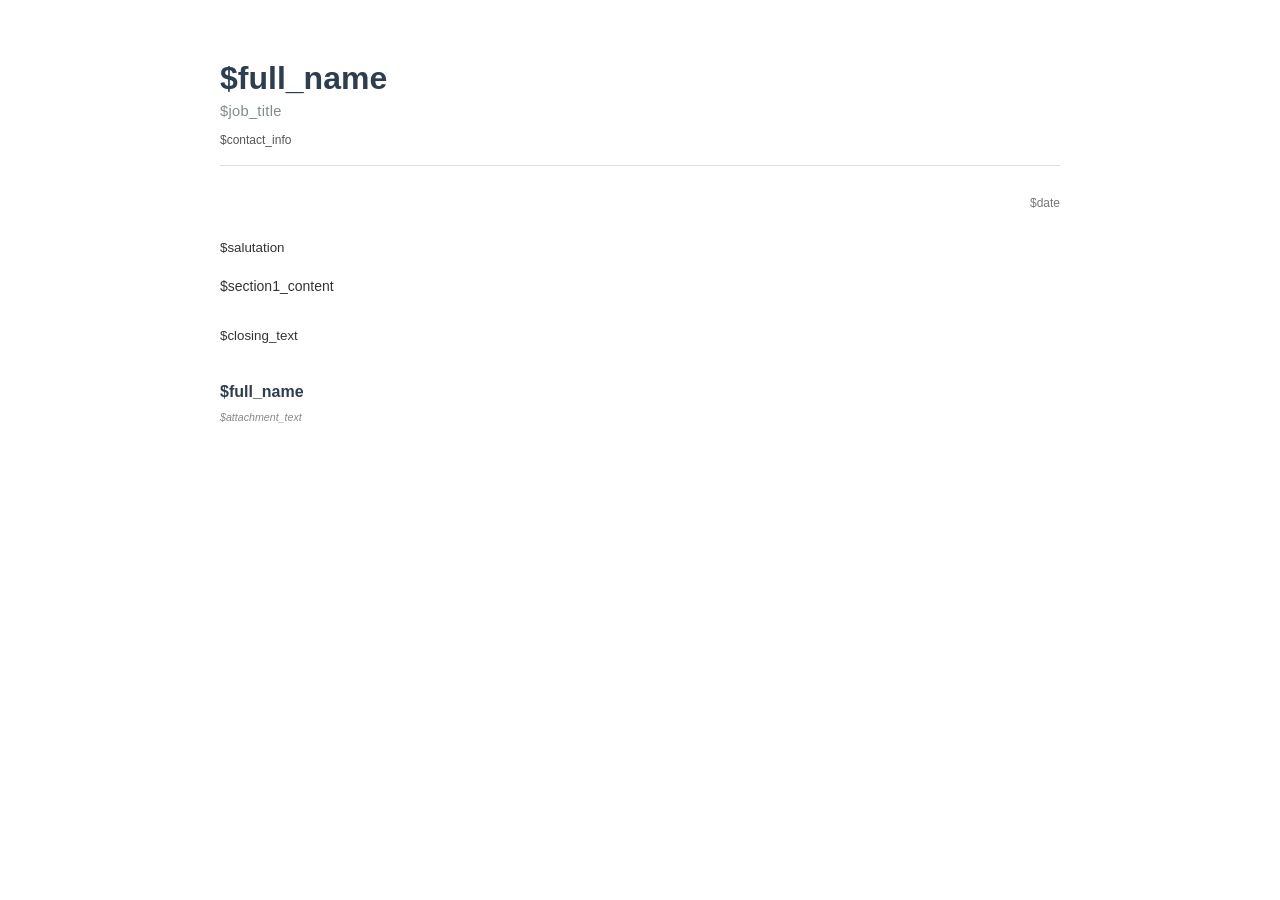
<file: src/libs/resume_and_cover_builder/moderndesign1/cover_letter_template_clean.html>
<!DOCTYPE html>
<html lang="sv">
<head>
    <meta charset="UTF-8">
    <meta name="viewport" content="width=1000, initial-scale=1.0">
    <title>Personligt Brev - Victor Vilches</title>
    <style>
        @page {
            margin: 0;
            size: A4;
        }

        * {
            margin: 0;
            padding: 0;
            box-sizing: border-box;
            font-family: 'Calibri', 'Arial', sans-serif;
        }

        body {
            background-color: #ffffff;
            padding: 0;
            margin: 0;
        }

        .letter-container {
            width: 1000px;
            max-width: 1000px;
            background: white;
            margin: 0 auto;
            padding: 60px 80px;
        }

        /* Header - Enkel och ren */
        .letter-header {
            margin-bottom: 30px;
            padding-bottom: 15px;
            border-bottom: 1px solid #ddd;
        }

        .name-section h1 {
            font-size: 24pt;
            font-weight: 600;
            color: #2c3e50;
            margin-bottom: 6px;
        }

        .name-section h2 {
            font-size: 11pt;
            font-weight: normal;
            color: #7f8c8d;
            letter-spacing: 0.3px;
            margin-bottom: 12px;
        }

        /* Kontaktinformation - clean och strukturerad */
        .contact-info {
            font-size: 9pt;
            color: #555;
            line-height: 1.6;
        }

        .contact-info div {
            display: inline-block;
            margin-right: 20px;
        }

        /* Datum - diskret */
        .date {
            text-align: right;
            font-size: 9pt;
            color: #777;
            margin-bottom: 30px;
        }

        /* Hälsning - tydlig och professionell */
        .salutation {
            font-size: 10pt;
            color: #333;
            margin-bottom: 20px;
        }

        /* Innehåll - clean och läsbar */
        .content-section {
            margin-bottom: 0;
            font-size: 10.5pt;
            color: #333;
            line-height: 1.65;
            text-align: justify;
        }

        .content-section p {
            margin-bottom: 14px;
            text-indent: 0;
        }

        /* Avslutning - enkel och professionell */
        .closing {
            margin-top: 30px;
        }

        .closing .sincerely {
            font-size: 10pt;
            color: #333;
            margin-bottom: 40px;
        }

        .closing .signature {
            font-size: 12pt;
            font-weight: 600;
            color: #2c3e50;
            margin-bottom: 10px;
        }

        .closing .attachment {
            font-size: 8pt;
            font-style: italic;
            color: #888;
            margin-top: 10px;
        }

        /* Print-optimering */
        @media print {
            body {
                background: white;
                padding: 0;
            }

            .letter-container {
                width: 100%;
                max-width: 100%;
                padding: 40px 60px;
            }
        }

        /* Förhindra sidbrytningar */
        .content-section {
            page-break-inside: avoid;
        }
    </style>
</head>
<body>
    <div class="letter-container">
        <!-- Header - Clean och professionell -->
        <div class="letter-header">
            <div class="name-section">
                <h1>$full_name</h1>
                <h2>$job_title</h2>
                <div class="contact-info">
                    $contact_info
                </div>
            </div>
        </div>

        <!-- Datum -->
        <div class="date">
            $date
        </div>

        <!-- Hälsning - direkt och rent -->
        <div class="salutation">$salutation</div>

        <!-- Innehåll - RENT och fokuserat på texten -->
        <div class="content-section">
            $section1_content
        </div>

        <!-- Avslutning - Enkel och professionell -->
        <div class="closing">
            <div class="sincerely">$closing_text</div>
            <div class="signature">$full_name</div>
            <div class="attachment">$attachment_text</div>
        </div>
    </div>
</body>
</html>
</file>
